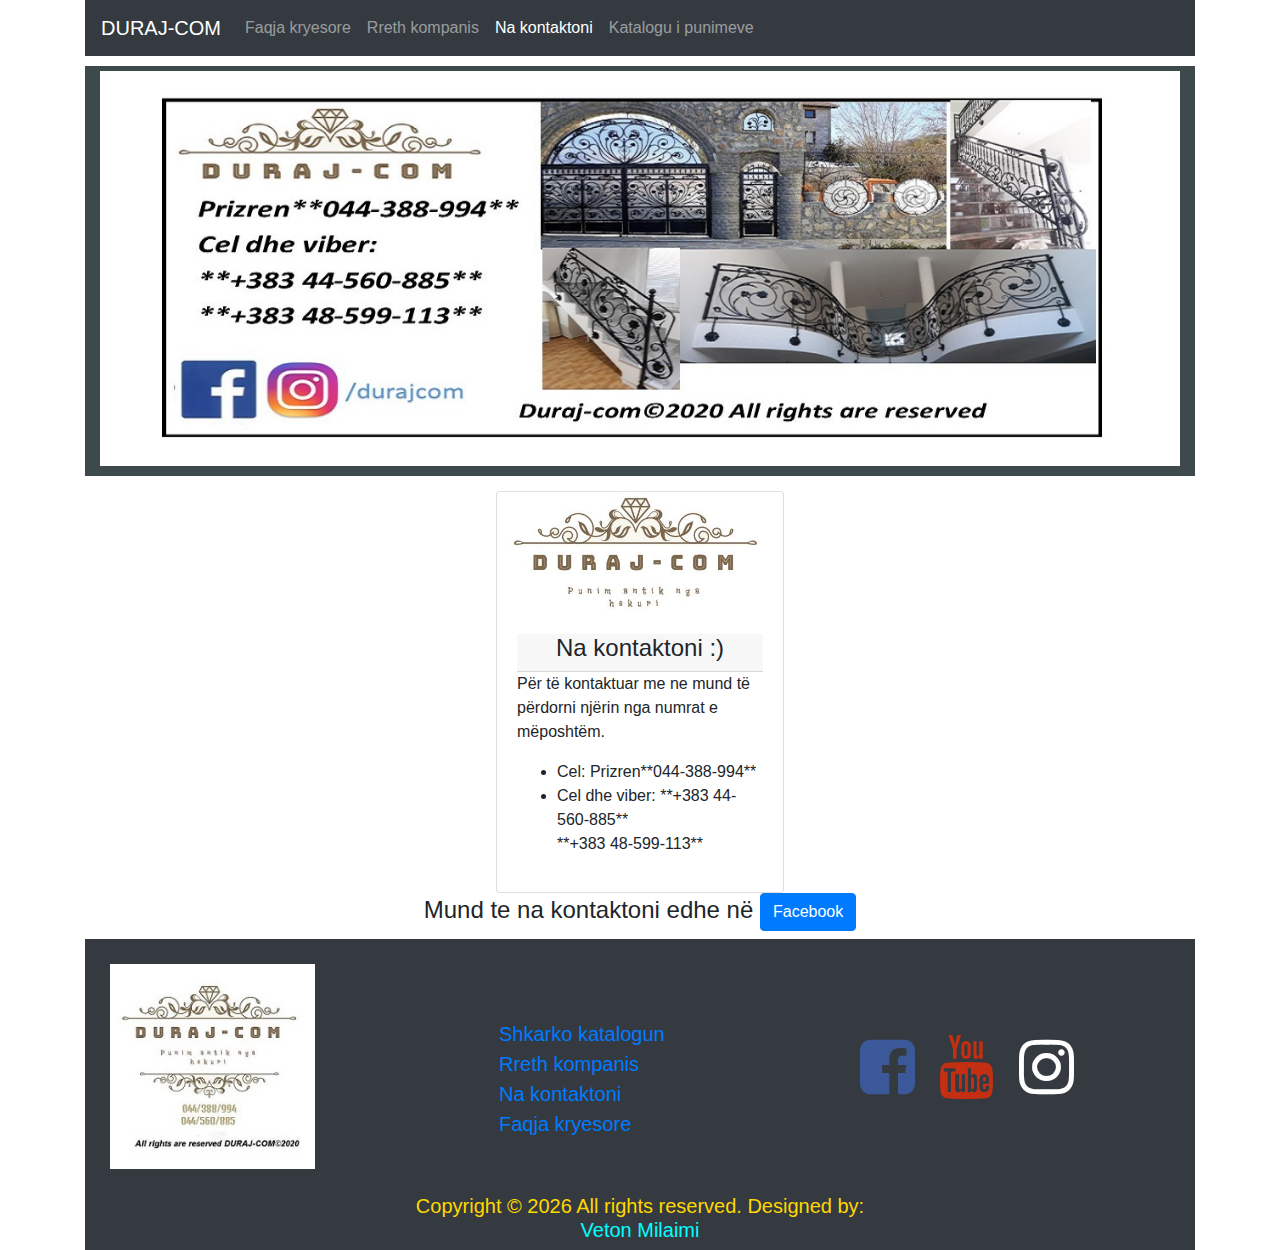
<file: Na-kontaktoni.html>
<!doctype html>
<html lang="sq">

<head>

    <!--    Favicon     -->
    <link rel="shortcut icon" type="image/png" href="assets/dc%20logo%202020.jpg" />

    <!-- Required meta tags -->
    <meta charset="utf-8">
    <meta name="viewport" content="width=device-width, initial-scale=1, shrink-to-fit=no">

    <!-- Bootstrap CSS -->
    <link rel="stylesheet" href="bootstrap-4.4.1-dist/css/bootstrap-grid.min.css">
    <link rel="stylesheet" href="bootstrap-4.4.1-dist/css/bootstrap.min.css">

    <!--    OWN CSS LINK-->
    <link rel="stylesheet" href="font-awesome-4.7.0/font-awesome-4.7.0/css/font-awesome.min.css">
    <link rel="stylesheet" href="kontaktoni-style.css">


    <title>DURAJ-COM Na kontaktoni</title>
</head>

<body>
    <div class="container">
        <nav class="navbar navbar-expand-lg navbar-dark bg-dark">
            <a class="navbar-brand" href="index.html">DURAJ-COM</a>
            <button class="navbar-toggler" type="button" data-toggle="collapse" data-target="#navbarNavDropdown"
                aria-controls="navbarNavDropdown" aria-expanded="false" aria-label="Toggle navigation">
                <span class="navbar-toggler-icon"></span>
            </button>
            <div class="collapse navbar-collapse" id="navbarNavDropdown">
                <ul class="navbar-nav">
                    <li class="nav-item ">
                        <a class="nav-link" href="index.html">Faqja kryesore </a>
                    </li>
                    <li class="nav-item ">
                        <a class="nav-link" href="Rreth-nesh.html">Rreth kompanis</a>
                    </li>
                    <li class="nav-item">
                        <a class="nav-link active" href="Na-kontaktoni.html">Na kontaktoni <span
                                class="sr-only">(current)</span></a>
                    </li>
                    <li class="nav-item">
                        <a target="_blank" class="nav-link" href="katalogu.html">Katalogu i punimeve</a>
                    </li>
                </ul>
            </div>
        </nav>

        <!--        header-->

        <div class="container-fluid header-section">
            <div class="row">
                <div class="col-sm-12">
                    <img class="img-fluid header-img" src="assets/headerImg.jpg">
                </div>
            </div>
        </div>
        <!-- ------------- -->
        <!--    End Header   -->
        <!--    ---------- -->

        <div class="row">
            <div class="col-sm-12 col-md-12">



                <div class="card about-us-card" style="width: 18rem;">
                    <img src="assets/logo-cutter.jpg" class="card-img-top" alt="...">
                    <div class="card-body">
                        <div class="card-header rreth-header">
                            <h4>Na kontaktoni :)</h4>
                        </div>
                        <p class="card-text">Për të kontaktuar me ne mund të përdorni njërin nga numrat e mëposhtëm.</p>
                        <ul>
                            <li>Cel: Prizren**044-388-994**</li>
                            <li>Cel dhe viber:
                                **+383 44-560-885**
                                <br> **+383 48-599-113**</li>
                        </ul>
                    </div>
                </div>
            </div>
        </div>

        <div class="kontaktoni-plus">
            <div class="row">
                <div class="col"></div>
                <div class="col-sm-12 col-md-6">
                    <h4>Mund te na kontaktoni edhe në <a target="_blank" href="https://facebook.com/durajcom"><button
                                type="button" class="btn btn-primary">Facebook</button></a></h4>

                </div>
                <div class="col"></div>
            </div>
        </div>


        <!--    ------------ -->

        <!--    Footer-->

        <!--    ------------ -->
        <footer class="footer bg-dark footsy">
            <div class="row">
                <div class="col-sm-12 col-md-3 imglogofooter">
                    <img class="img-fluid footerImg" src="assets/dc%20logo%202020.jpg">
                </div>

                <div class="col-sm-12 col-md-5">
                    <div class="footer-ls">
                        <ul>
                            <a href="https://ufile.io/jjd04lde" target="_blank">
                                <li>Shkarko katalogun</li>
                            </a>
                            <a href="Rreth-nesh.html">
                                <li>Rreth kompanis</li>
                            </a>
                            <a href="Na-kontaktoni.html">
                                <li>Na kontaktoni</li>
                            </a>
                            <a href="index.html">
                                <li>Faqja kryesore</li>
                            </a>
                        </ul>
                    </div>
                </div>



                <div class="col-sm-12 col-md-3 socialWrapper">
                    <a target="_blank" href="https://fb.com/durajcom">
                        <i class="fa fa-facebook-square fa-4x" aria-hidden="true"></i>
                    </a>
                    <a target="_blank" href="https://www.youtube.com/watch?v=DAHhCQ4FzoA&t">
                        <i class="fa fa-youtube fa-4x" aria-hidden="true"></i>
                    </a>
                    <a target="_blank" href="https://instagram.com/durajcom">
                        <i class="fa fa-instagram fa-4x" aria-hidden="true"></i>
                    </a>
                </div>

            </div>
            <div class="row">
                <div class="col-12 rights-footsy">
                    <h6>Copyright &copy; <script>document.write(new Date().getFullYear());</script> All rights reserved. Designed by: <a
                            target="_blank" href="https://www.facebook.com/veton.milaimi.587"><br>Veton Milaimi</a></h6>
                </div>

            </div>
    </div>
    </footer>


    <!-- Optional JavaScript -->
    <!-- jQuery first, then Popper.js, then Bootstrap JS -->
    <script src="https://code.jquery.com/jquery-3.4.1.slim.min.js"
        integrity="sha384-J6qa4849blE2+poT4WnyKhv5vZF5SrPo0iEjwBvKU7imGFAV0wwj1yYfoRSJoZ+n" crossorigin="anonymous">
        </script>
    <script src="https://cdn.jsdelivr.net/npm/popper.js@1.16.0/dist/umd/popper.min.js"
        integrity="sha384-Q6E9RHvbIyZFJoft+2mJbHaEWldlvI9IOYy5n3zV9zzTtmI3UksdQRVvoxMfooAo" crossorigin="anonymous">
        </script>
    <script src="bootstrap-4.4.1-dist/js/bootstrap.min.js"></script>
</body>

</html>
</file>
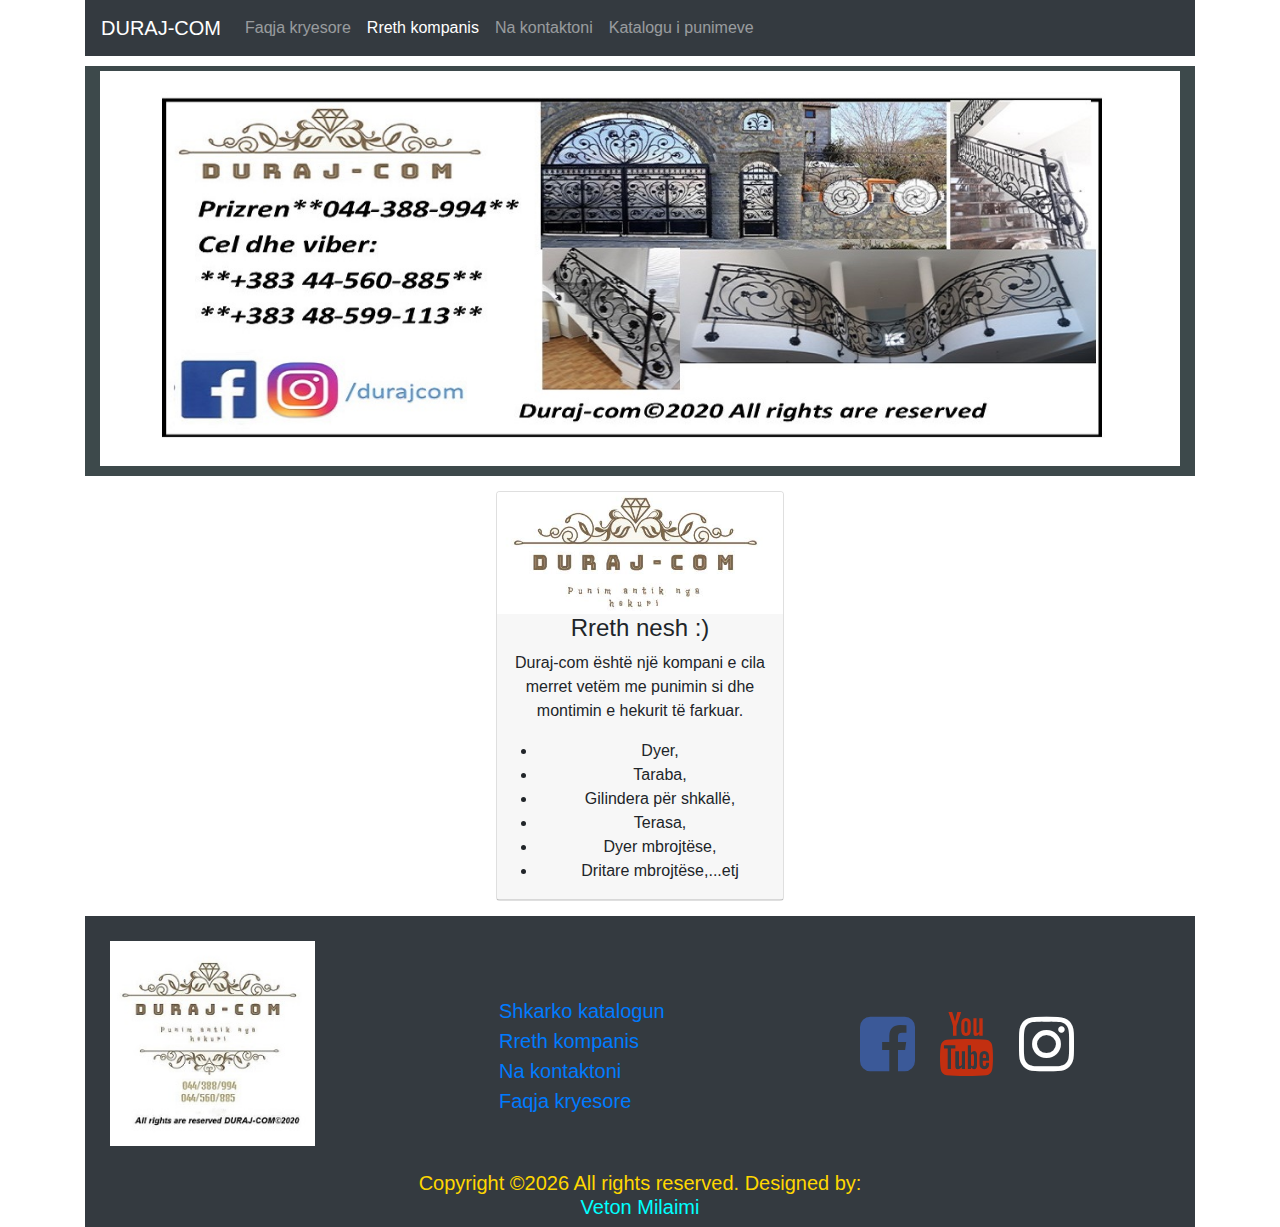
<file: Rreth-nesh.html>
<!doctype html>
<html lang="sq">

<head>

    <!--    Favicon     -->
    <link rel="shortcut icon" type="image/png" href="assets/dc%20logo%202020.jpg" />

    <!-- Required meta tags -->
    <meta charset="utf-8">
    <meta name="viewport" content="width=device-width, initial-scale=1, shrink-to-fit=no">

    <!-- Bootstrap CSS -->
    <link rel="stylesheet" href="bootstrap-4.4.1-dist/css/bootstrap-grid.min.css">
    <link rel="stylesheet" href="bootstrap-4.4.1-dist/css/bootstrap.min.css">

    <!--    OWN CSS LINK-->
    <link rel="stylesheet" href="font-awesome-4.7.0/font-awesome-4.7.0/css/font-awesome.min.css">
    <link rel="stylesheet" href="rreth-style.css">


    <title>DURAJ-COM Rreth kompanis</title>
</head>

<body>
    <div class="container">
        <nav class="navbar navbar-expand-lg navbar-dark bg-dark">
            <a class="navbar-brand" href="index.html">DURAJ-COM</a>
            <button class="navbar-toggler" type="button" data-toggle="collapse" data-target="#navbarNavDropdown"
                aria-controls="navbarNavDropdown" aria-expanded="false" aria-label="Toggle navigation">
                <span class="navbar-toggler-icon"></span>
            </button>
            <div class="collapse navbar-collapse" id="navbarNavDropdown">
                <ul class="navbar-nav">
                    <li class="nav-item ">
                        <a class="nav-link" href="index.html">Faqja kryesore </a>
                    </li>
                    <li class="nav-item active">
                        <a class="nav-link" href="Rreth-nesh.html">Rreth kompanis <span
                                class="sr-only">(current)</span></a>
                    </li>
                    <li class="nav-item">
                        <a class="nav-link" href="Na-kontaktoni.html">Na kontaktoni</a>
                    </li>
                    <li class="nav-item">
                        <a target="_blank" class="nav-link" href="katalogu.html">Katalogu i punimeve</a>
                    </li>
                </ul>
            </div>
        </nav>

        <!--        header-->

        <div class="container header-section">
            <div class="row">
                <div class="col-sm-12">
                    <img class="img-fluid header-img" src="assets/headerImg.jpg">
                </div>
            </div>
        </div>
    <!-- ------------- -->
    <!--    End Header   -->
    <!--    ---------- -->

    <div class="row">
        <div class="col-sm-12">



            <div class="card about-us-card" style="width: 18rem;">
                <img src="assets/logo-cutter.jpg" class="card-img-top" alt="...">
                <div class="card-header rreth-header">
                    <h4>Rreth nesh :)</h4>
                    <p class="card-text">Duraj-com është një kompani e cila merret vetëm me punimin si dhe montimin e
                        hekurit të farkuar.</p>
                    <ul>
                        <li>Dyer,</li>
                        <li>Taraba,</li>
                        <li>Gilindera për shkallë,</li>
                        <li>Terasa,</li>
                        <li>Dyer mbrojtëse,</li>
                        <li>Dritare mbrojtëse,...etj</li>
                    </ul>
                </div>
            </div>
        </div>
    </div>


    <!--    ------------ -->

    <!--    Footer-->

    <!--    ------------ -->
    <footer class="footer bg-dark footsy">
            <div class="row">

                <div class="col-sm-12 col-md-3 imglogofooter">
                    <img class="img-fluid footerImg" src="assets/dc%20logo%202020.jpg">
                </div>

                <div class="col-sm-12 col-md-5">
                    <div class="footer-ls">
                        <ul>
                            <a href="https://ufile.io/jjd04lde" target="_blank">
                                <li>Shkarko katalogun</li>
                            </a>
                            <a href="Rreth-nesh.html">
                                <li>Rreth kompanis</li>
                            </a>
                            <a href="Na-kontaktoni.html">
                                <li>Na kontaktoni</li>
                            </a>
                            <a href="index.html">
                                <li>Faqja kryesore</li>
                            </a>
                        </ul>
                    </div>
                </div>



                <div class="col-sm-12 col-md-3 socialWrapper">
                    <a target="_blank" href="https://fb.com/durajcom">
                        <i class="fa fa-facebook-square fa-4x" aria-hidden="true"></i>
                    </a>
                    <a target="_blank" href="https://www.youtube.com/watch?v=DAHhCQ4FzoA&t">
                        <i class="fa fa-youtube fa-4x" aria-hidden="true"></i>
                    </a>
                    <a target="_blank" href="https://instagram.com/durajcom">
                        <i class="fa fa-instagram fa-4x" aria-hidden="true"></i>
                    </a>
                </div>

            </div>
            <div class="row">
                <div class="col-12 rights-footsy">
                    <h6>Copyright &copy;<script>document.write(new Date().getFullYear());</script> All rights reserved. Designed by: <a target="_blank"
                            href="https://www.facebook.com/veton.milaimi.587"><br>Veton Milaimi</a></h6>
                </div>

            </div>
        </div>
    </footer>


    <!-- Optional JavaScript -->
    <!-- jQuery first, then Popper.js, then Bootstrap JS -->
    <script src="https://code.jquery.com/jquery-3.4.1.slim.min.js"
        integrity="sha384-J6qa4849blE2+poT4WnyKhv5vZF5SrPo0iEjwBvKU7imGFAV0wwj1yYfoRSJoZ+n" crossorigin="anonymous">
    </script>
    <script src="https://cdn.jsdelivr.net/npm/popper.js@1.16.0/dist/umd/popper.min.js"
        integrity="sha384-Q6E9RHvbIyZFJoft+2mJbHaEWldlvI9IOYy5n3zV9zzTtmI3UksdQRVvoxMfooAo" crossorigin="anonymous">
    </script>
    <script src="bootstrap-4.4.1-dist/js/bootstrap.min.js"></script>
</body>

</html>
</file>
<file: kontaktoni-style.css>
.header-section {
    background-color: #3d494b;
    margin-top: 10px;
}

.header-img {
    display: block;
    margin: auto;
    margin-top: 5px;
    margin-bottom: 10px;
}

/*sidebars*/

.main-sidebars {
    margin: auto;
    margin-top: 10px;
}


.sidebar {
    margin: auto;
    padding: 10px;
    background: #151512;
    background: -webkit-linear-gradient(#151512, #4a4a43);
    background: -o-linear-gradient(#151512, #4a4a43);
    background: -moz-linear-gradient(#151512, #4a4a43);
    background: linear-gradient(#151512, #4a4a43);
}

.sidebar-edit {
    padding: 0;
    margin: 0;
}

.header-description {
    color: white;
    margin: auto;
    margin-bottom: 3px;
    text-decoration: underline;
}

.p-description {
    color: white;
    margin: auto;
}

.header-contact {
    color: white;
    padding: 2px;
}

.label-contact {
    color: white;
}

/*main*/


.main-edit {
    margin-left: 10px;
}

.shkall-edit {
    margin: auto;
    max-width: 75%;
    max-height: 75%;
}

/*modal in main*/

.btn-modal {
    display: block;
    margin: auto;
    margin-top: 20px;
}

.close-btn {
    margin: auto;
    margin-top: 15px;
    margin-bottom: 15px;
    width: auto;
    height: auto;
    color: black;
    background-color: aqua;
}


.about-us-card {
    display: block;
    margin: auto;
    margin-top: 15px;
}

.about-us-card img {
    width: 100%;
}

.card-header {
    padding: 0;
    text-align: center;
}

/*Footer*/

.footsy {
    margin: auto;
}

.footerImg {
    padding: 25px;
}

.fa {
    margin: 10px;
}

.fa-facebook-square {
    color: #3b5998;
}

.fa-youtube {
    color: #c32f10;
}

.fa-instagram {
    color: #ffffff;
}

.socialWrapper {
    margin: auto;
    margin-left: 5px;
}

.footer-ls {
    margin: auto;
    color: white;
    padding-left: 20%;
    padding-top: 50px;
    margin-top: 30px;
}

.footer-ls ul {
    list-style: none;
}

.footer-ls ul li {
    font-size: 20px;
    line-height: 1.5;
}

.rights-footsy {
    margin: auto;
    text-align: center;
    color: #FFD700;
}

.rights-footsy h6 {
    font-size: 20px;
}

.rights-footsy a {
    text-decoration: none;
    color: aqua;
}

.kontaktoni-plus {
    text-align: center;
    display: block;
    margin: auto;

}


@media screen and (max-width: 680px) {
    .rights-footsy h6 {
        font-size: 18px;
    }
}
</file>
<file: rreth-style.css>
.header-section {
    background-color: #3d494b;
    margin-top: 10px;
}

.header-img {
    display: block;
    margin: auto;
    margin-top: 5px;
    margin-bottom: 10px;
}

/*sidebars*/

.main-sidebars {
    margin: auto;
    margin-top: 10px;
}


.sidebar {
    margin: auto;
    padding: 10px;
    background: #151512;
    background: -webkit-linear-gradient(#151512, #4a4a43);
    background: -o-linear-gradient(#151512, #4a4a43);
    background: -moz-linear-gradient(#151512, #4a4a43);
    background: linear-gradient(#151512, #4a4a43);
}

.sidebar-edit {
    padding: 0;
    margin: 0;
}

.header-description {
    color: white;
    margin: auto;
    margin-bottom: 3px;
    text-decoration: underline;
}

.p-description {
    color: white;
    margin: auto;
}

.header-contact {
    color: white;
    padding: 2px;
}

.label-contact {
    color: white;
}

/*main*/


.main-edit {
    margin-left: 10px;
}

.shkall-edit {
    margin: auto;
    max-width: 75%;
    max-height: 75%;
}

/*modal in main*/

.btn-modal {
    display: block;
    margin: auto;
    margin-top: 20px;
}

.close-btn {
    margin: auto;
    margin-top: 15px;
    margin-bottom: 15px;
    width: auto;
    height: auto;
    color: black;
    background-color: aqua;
}


.about-us-card {
    display: block;
    margin: auto;
    margin-top: 15px;

}

.about-us-card img {
    width: 100%;
}

.card-header {
    padding: 0;
    text-align: center;
}

/*Footer*/

.footsy {
    margin: auto;
    margin-top: 15px;
}

.footerImg {
    padding: 25px;
}

.fa {
    margin: 10px;
}

.fa-facebook-square {
    color: #3b5998;
}

.fa-youtube {
    color: #c32f10;
}

.fa-instagram {
    color: #ffffff;
}

.socialWrapper {
    margin: auto;
    margin-left: 5px;
}

.footer-ls {
    margin: auto;
    color: white;
    padding-left: 20%;
    padding-top: 50px;
    margin-top: 30px;
}

.footer-ls ul {
    list-style: none;
}

.footer-ls ul li {
    font-size: 20px;
    line-height: 1.5;
}

.rights-footsy {
    margin: auto;
    text-align: center;
    color: #FFD700;
}

.rights-footsy h6 {
    font-size: 20px;
}

.rights-footsy a {
    text-decoration: none;
    color: aqua;
}



@media screen and (max-width: 680px) {
    .rights-footsy h6 {
        font-size: 18px;
    }
}
</file>
